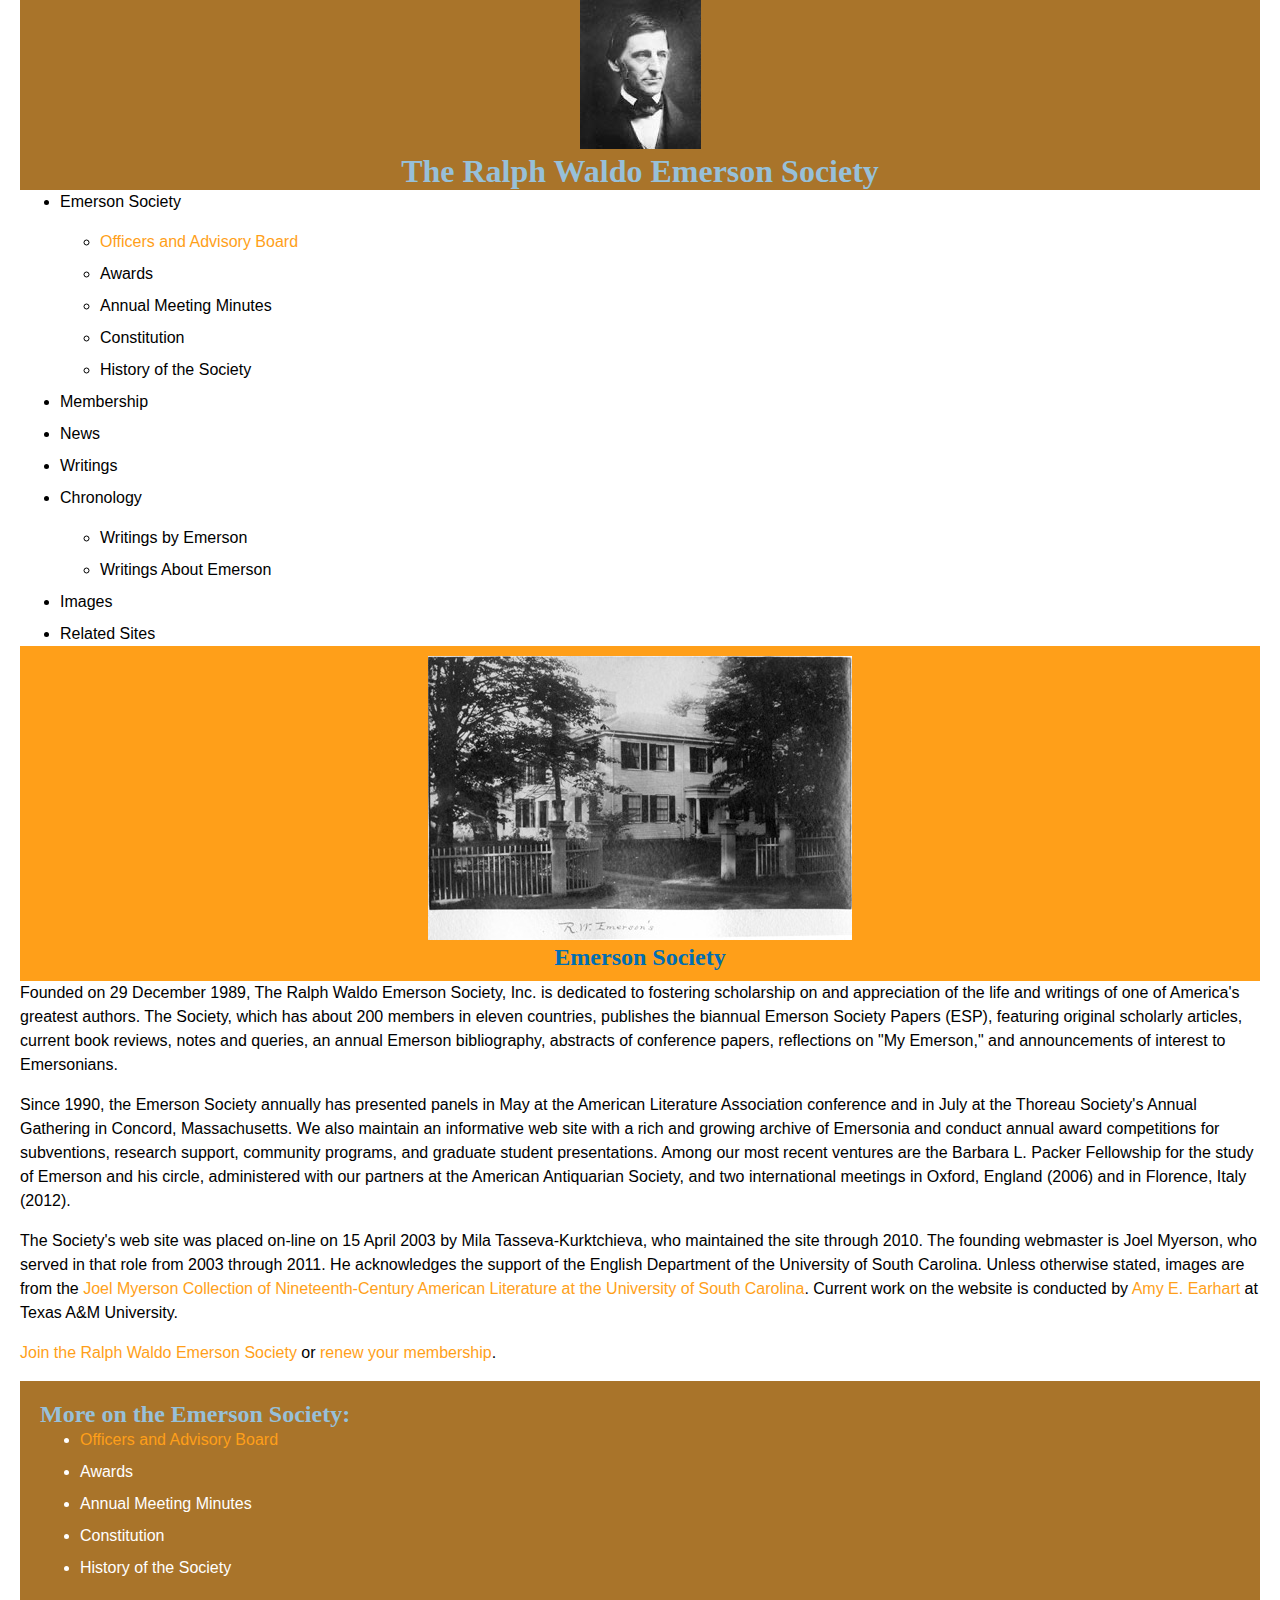
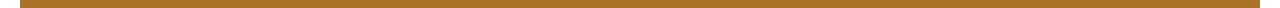
<file: index.html>
<!doctype html>
<html>
<head>
  <meta charset="utf-8">

  <title>The Ralph Waldo Emerson Society</title>
  <meta name="description" content="A membership organization dedicated to fostering scholarship on and appreciation of the life and writings of one of America's greatest authors. ">

  <!-- Add this tag to make your site display in responsive mode on mobile devices -->
  <meta name="viewport" content="width=device-width, initial-scale=1">

  <!-- Favicon (see http://apps.threespot.com/wiki/index.php/Favicons) -->
  <link rel="shortcut icon" href="favicon.ico">

  <link rel="stylesheet" href="http://fonts.googleapis.com/css?family=Domine:700">
  <link rel="stylesheet" href="styles.css">
</head>
<body>

  <div class=header>
    <a href="/"><img src="images/emrn-soc-logo.jpg" alt="Ralph Waldo Emerson Society logo"></a>
    <h1>The Ralph Waldo Emerson Society</h1>
  </div>

  <ul role="navigation" aria-label="Primary Navigation">
    <li>Emerson Society
      <ul>
        <li><a href="officers-and-board.html">Officers and Advisory Board</a></li>
        <li>Awards</li>
        <li>Annual Meeting Minutes</li>
        <li>Constitution</li>
        <li>History of the Society</li>
      </ul>
    </li>
    <li>Membership</li>
    <li>News</li>
    <li>Writings</li>
    <li>Chronology
      <ul>
        <li>Writings by Emerson</li>
        <li>Writings About Emerson</li>
      </ul>
    </li>
    <li>Images</li>
    <li>Related Sites</li>
  </ul>

  <div class=section-header>
  <img src="images/BROOKS046.jpg">

  <h2>Emerson Society</h2>
  </div>

  <div class=section-body>
  <p>Founded on 29 December 1989, The Ralph Waldo Emerson Society, Inc. is dedicated to fostering scholarship on and appreciation of the life and writings of one of America's greatest authors. The Society, which has about 200 members in eleven countries, publishes the biannual Emerson Society Papers (ESP), featuring original scholarly articles, current book reviews, notes and queries, an annual Emerson bibliography, abstracts of conference papers, reflections on "My Emerson," and announcements of interest to Emersonians.</p>

  <p>Since 1990, the Emerson Society annually has presented panels in May at the American Literature Association conference and in July at the Thoreau Society's Annual Gathering in Concord, Massachusetts. We also maintain an informative web site with a rich and growing archive of Emersonia and conduct annual award competitions for subventions, research support, community programs, and graduate student presentations. Among our most recent ventures are the Barbara L. Packer Fellowship for the study of Emerson and his circle, administered with our partners at the American Antiquarian Society, and two international meetings in Oxford, England (2006) and in Florence, Italy (2012).</p>

  <p>The Society's web site was placed on-line on 15 April 2003 by Mila Tasseva-Kurktchieva, who maintained the site through 2010. The founding webmaster is Joel Myerson, who served in that role from 2003 through 2011. He acknowledges the support of the English Department of the University of South Carolina. Unless otherwise stated, images are from the <a href="http://library.sc.edu/spcoll/amlit/myerson.html">Joel Myerson Collection of Nineteenth-Century American Literature at the University of South Carolina</a>. Current work on the website is conducted by <a href="http://www.english.tamu.edu/people/aearhart">Amy E. Earhart</a> at Texas A&amp;M University.</p>

  <p><a href="membership.html">Join the Ralph Waldo Emerson Society</a> or <a href="membership.html">renew your membership</a>.</p>

<div class=footer-wrap>
  <h2>More on the Emerson Society:</h2>

  <ul role="navigation" aria-label="Footer Navigation">
    <li><a href="officers-and-board.html">Officers and Advisory Board</a></li>
    <li>Awards</li>
    <li>Annual Meeting Minutes</li>
    <li>Constitution</li>
    <li>History of the Society</li>
  <ul>
</div>


</body>
</html>
</file>
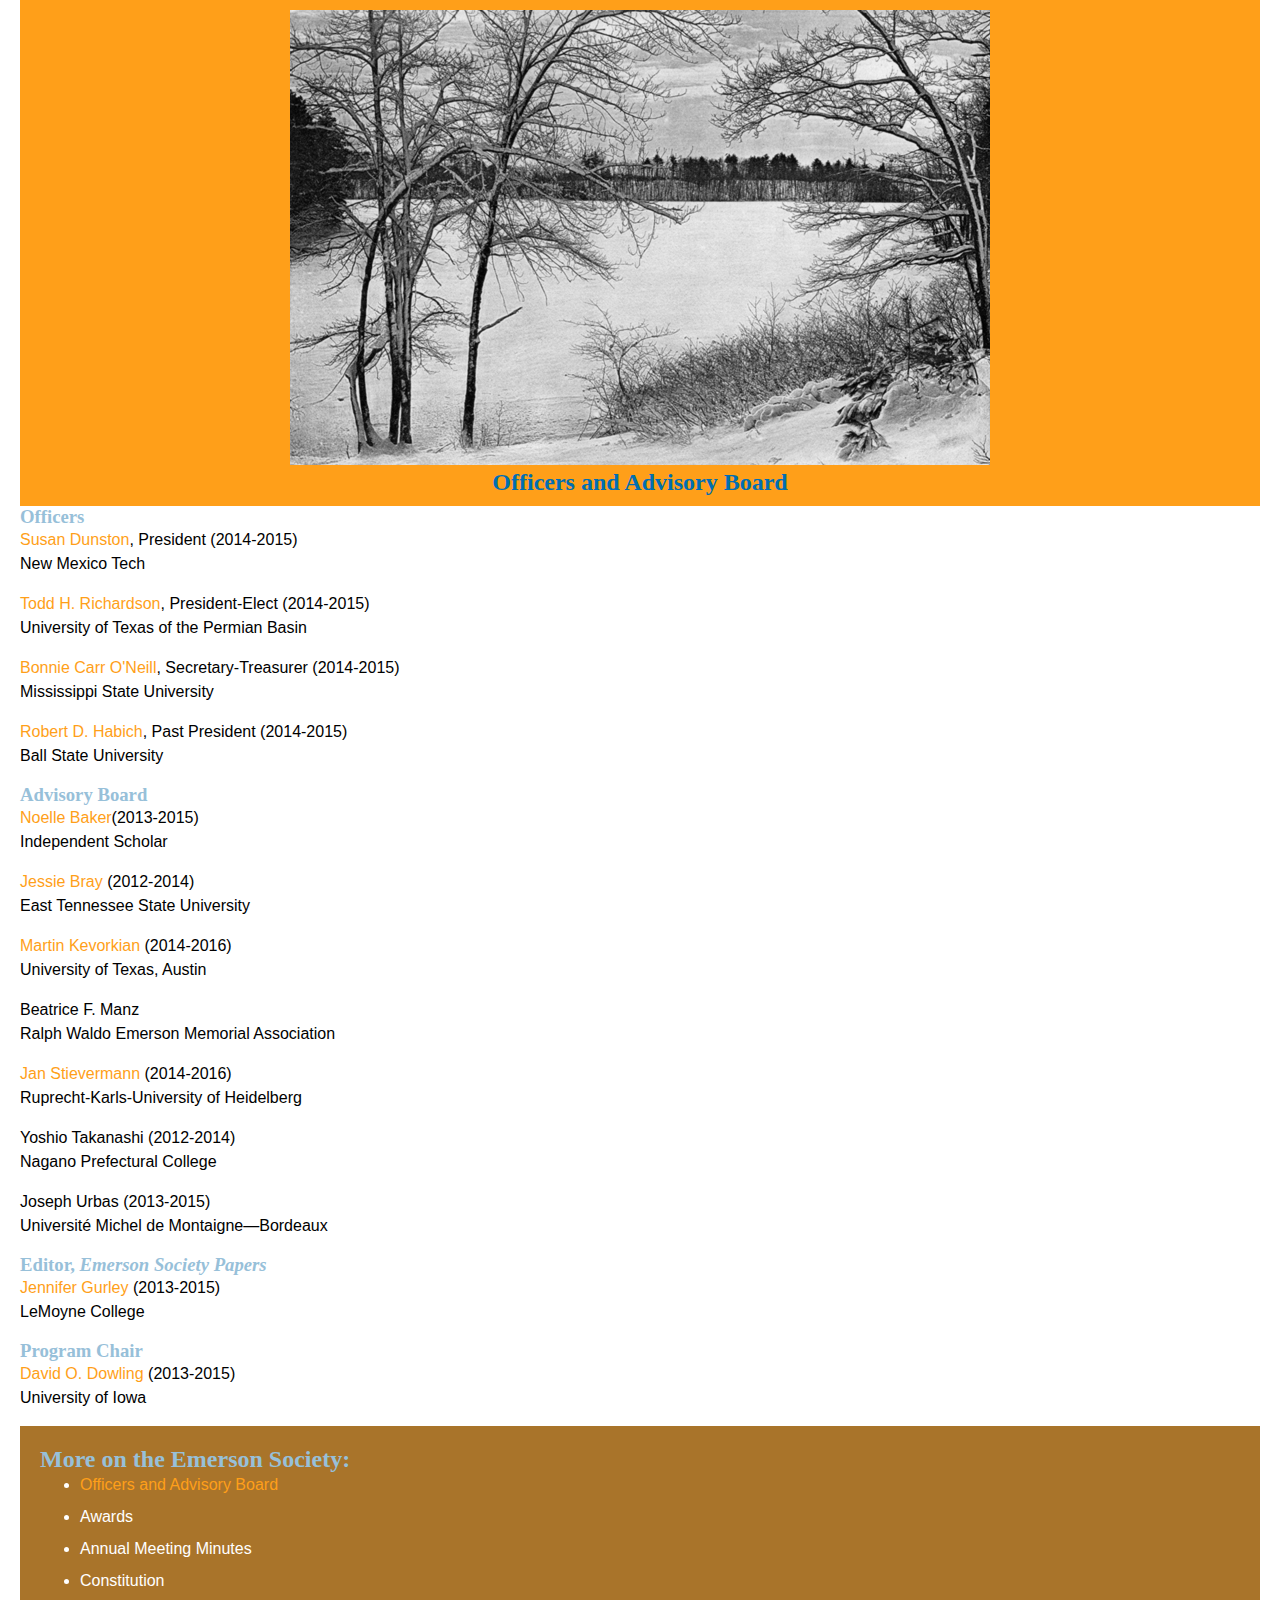
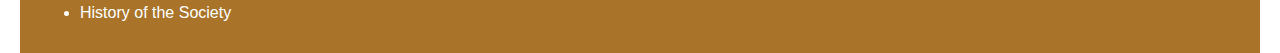
<file: officers-and-board.html>
<!doctype html>
<html>
  <head>
    <meta charset="utf-8">
    <title>Officers and Advisory Board</title>
    <meta name="description" content="Offers and Advisory board of the Ralph Waldo Emerson Society">

    <!-- Add this tag to make your site display in responsive mode on mobile devices -->
    <meta name="viewport" content="width=device-width, initial-scale=1">

    <!-- Favicon (see http://apps.threespot.com/wiki/index.php/Favicons) -->
    <link rel="shortcut icon" href="favicon.ico">

    <link rel="stylesheet" href="http://fonts.googleapis.com/css?family=Domine:700">
    <link rel="stylesheet" href="styles.css">
  </head>

  <body>
       <div class=section-header>
        <img src="images/walden_pond_winter.jpg">
        <h2>Officers and Advisory Board</h2>
      </div>
      <div=section-body>
          <h3>Officers</h3>
            <p><a href="http://infohost.nmt.edu/~huma/facultyAndstaff/profiles/sdunston.html">Susan Dunston</a>, President (2014-2015)<br>New Mexico Tech</p>
            <p><a href="http://www.utpb.edu/cas/academic-departments/literature-and-languages-department/english-program/faculty#richardson_t">Todd H. Richardson</a>, President-Elect (2014-2015)<br>University of Texas of the Permian Basin</p>
            <p><a href="http://www.english.msstate.edu/faculty/oneill.html">Bonnie Carr O'Neill</a>, Secretary-Treasurer (2014-2015)<br>Mississippi State University</p>
            <p><a href="https://cms.bsu.edu/academics/collegesanddepartments/english/facultystaff/faculty/habichrobert">Robert D. Habich</a>, Past President (2014-2015)<br>Ball State University</p>
          <h3>Advisory Board</h3>
            <p><a href="http://noelleabaker.com/">Noelle Baker</a>(2013-2015)<br>Independent Scholar</p>
            <p><a href="http://www.etsu.edu/cas/litlang/faculty.aspx">Jessie Bray</a> (2012-2014)<br>East Tennessee State University</p>
            <p><a href="http://www.utexas.edu/cola/depts/english/faculty/mwk">Martin Kevorkian</a> (2014-2016)<br>University of Texas, Austin</p>
            <p>Beatrice F. Manz<br>Ralph Waldo Emerson Memorial Association</p>
            <p><a href="http://www.uni-heidelberg.de/fiit/personen/stievermann_en.html">Jan Stievermann</a> (2014-2016)<br>Ruprecht-Karls-University of Heidelberg</p>
            <p>Yoshio Takanashi (2012-2014)<br>Nagano Prefectural College</p>
            <p>Joseph Urbas (2013-2015)<br>Université Michel de Montaigne—Bordeaux</p>
          <h3>Editor, <em>Emerson Society Papers</em></h3>
            <p><a href="http://www.lemoyne.edu/UNDERGRADUATE/English/Faculty/tabid/1075/Default.aspx">Jennifer Gurley</a> (2013-2015)<br>LeMoyne College</p>
          <h3>Program Chair</h3>
            <p><a href="http://clas.uiowa.edu/sjmc/people/david-dowling">David O. Dowling</a> (2013-2015)<br>University of Iowa</p>
      </div>
      <div class=footer-wrap>
        <h2>More on the Emerson Society:</h2>

        <ul role="navigation" aria-label="Footer Navigation">
          <li><a href="officers-and-board.html">Officers and Advisory Board</a></li>
          <li>Awards</li>
          <li>Annual Meeting Minutes</li>
          <li>Constitution</li>
          <li>History of the Society</li>
        <ul>
      </div>
  </body>

</html>
</file>
<file: styles.css>
/* ============== */
/* Mini CSS Reset */
/* ============== */
body {
  -ms-text-size-adjust: 100%;
  -webkit-text-size-adjust: 100%;
  margin: 0;
}

h1, h2, h3, h4, h5, h6, ol, ul {
  margin: 0;
}

blockquote, q {
  quotes: none;
}

blockquote:before, blockquote:after,
q:before, q:after {
  content: '';
  content: none;
}

table {
  border-collapse: collapse;
  border-spacing: 0;
}

th {
    text-align: left;
}


/* =========== */
/* Base Styles */
/* =========== */

*, *:before, *:after {
  -webkit-box-sizing: border-box;
     -moz-box-sizing: border-box;
          box-sizing: border-box;
}

body {
  background-color: white;
  font-family: "Helvetica Neue", Helvetica, Arial, sans-serif;
  max-width: 1240px;
  margin-left: auto;
  margin-right: auto;
}


/* =============== */
/* Utility Classes */
/* =============== */

/* Clearfix (add to elements with floated children) */
.clearfix:before,
.clearfix:after {
    content: " "; /* 1 */
    display: table; /* 2 */
}
.clearfix:after {
    clear: both;
}
.clearfix {
    *zoom: 1;
}

/* Grid Layout */
/* Use a media query to only apply styles once viewport is wide enough */
@media all and (min-width: 640px) {
  /* Use "display: table" instead of floats to equalize the heights */
  .row {
    display: table;
    table-layout: fixed;
    vertical-align: top;
    width: 100%;
  }

  .col {
    display: table-cell;
  }

  .col-50 {
    width: 50%;
  }
}


/* ========== */
/* Typography */
/* ========== */

h1, h2, h3, h4, h5, h6 {
  font-family: "Palatino Linotype", Georgia, serif;
  color: #97C0D9;
  font-weight: bold;
}

p {
  line-height: 1.5;
  margin: 0 0 1em;
}

li {
  line-height: 1.5;
  margin: 0 0 0.5em;
}

li ul,
li ol {
  margin-top: 1em;
}

li:last-child {
  margin-bottom: 0;
}

a,
a:visited {
  color: #FF9F19;
  text-decoration: none;
  
}

a:hover,
a:focus,
a:active {
  color: #FF9F19;
  text-decoration: underline;
}


/* ====== */
/* Header */
/* ====== */
.header {
  background-color: #E5FCC2;
}

/* Images are "display: inline" by default, so will have extra space around them unless you set to "display: block" */
.masthead {
  display: block;
}

.header .title {
  color: #ce6305;
  padding: 10px;
  text-align: center;
}


/* =========== */
/* Top Section */
/* =========== */

.section-header {
  background-color: #FF9F19;
  padding: 10px 0;
  text-align: center;
}

.section-header h2
{
  color: #006EB2;
}

.header {
  background-color: #A9742A;
  text-align: center;
}


/* ====== */
/* Footer */
/* ====== */
.footer-wrap {
  background-color: #A9742A;
  color: white;
  padding: 20px;
  margin: 0 auto;
}

.footer .legal {
  color: rgba(255,255,255, 0.5);
  font-size: 12px;
  margin-bottom: 0;
}
</file>
